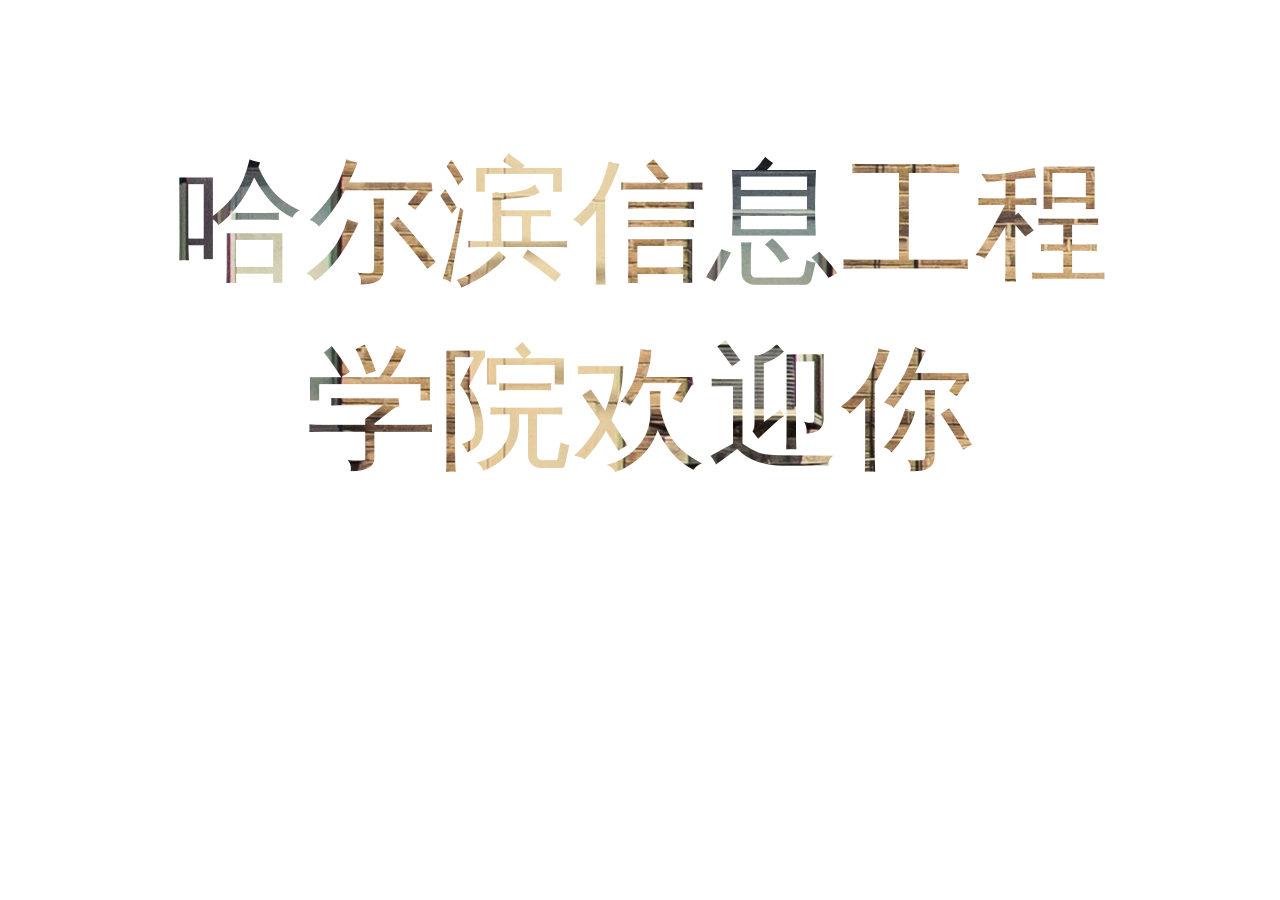
<file: dormitory/src/main/resources/public/page/silk_main.html>
<!DOCTYPE html>
<html lang="en">
<head>
    <meta charset="UTF-8">
    <title>Title</title>
    <link rel="stylesheet" href="../css/silkstyle/for-silk-main.css">
</head>
<body>
<!--    <ul class="text hidden">-->
<!--        <li>L</li>-->
<!--        <li class="ghost">i</li>-->
<!--        <li class="ghost">v</li>-->
<!--        <li class="ghost">e</li>-->
<!--        <li class="ghost">&nbsp</li>-->
<!--        <li>S</li>-->
<!--        <li class="ghost">i</li>-->
<!--        <li class="ghost">m</li>-->
<!--        <li class="ghost">p</li>-->
<!--        <li class="ghost">l</li>-->
<!--        <li class="ghost">e</li>-->
<!--    </ul>-->

    <p class="cloud-text cloud-title">哈尔滨信息工程学院欢迎你</p>
</body>

<script>
    layui.use(['form', 'jquery', 'axios', 'layer', 'storage'], function () {
        var $ = layui.jquery,
            form = layui.form,
            layer = layui.layer,
            axios = layui.axios,
            storage = layui.storage;



        // $(function() {
        //     var text = $(".text");
        //     $(window).scroll(function() {
        //         var scroll = $(window).scrollTop();
        //
        //         if (scroll >= 200) {
        //             text.removeClass("hidden");
        //         } else {
        //             text.addClass("hidden");
        //         }
        //     });
        // });

    });
</script>
</html>
</file>
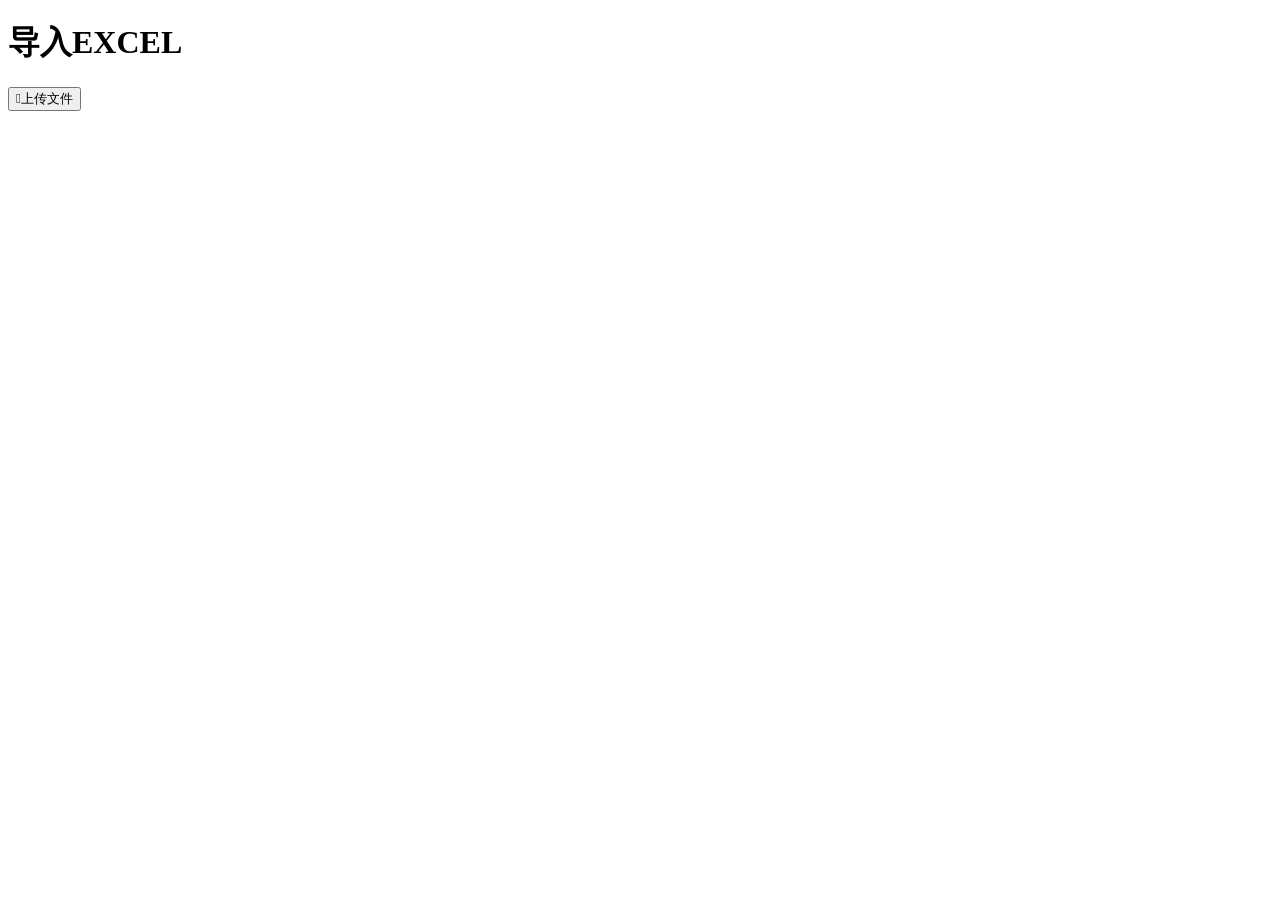
<file: dormitory/src/main/resources/public/page/bill/upload_test.html>
<!DOCTYPE html>
<html lang="en">
<head>
    <meta charset="UTF-8">
    <title>Title</title>
</head>

<body>
    <div class="layuimini-main">
        <h1>导入EXCEL</h1>
        <button type="button" class="layui-btn" id="test3" name="fileName"><i class="layui-icon"></i>上传文件</button>

<!--        <input type="file" name="fileName1" id="fileName1"/>-->
<!--        <input type="button" id="uploadExcelBtn" value="提交" />-->


<!--        <form class="form-horizontal" id="form_table" action="http://localhost:8080/dormitory/bill/upload" enctype="multipart/form-data" method="post">-->
<!--            <button type="submit" class="btn btn-primary">导入</button>-->
<!--            <input class="form-input" type="file" name="filename">-->
<!--        </form>-->




<!--        <div class="layui-form layuimini-form" enctype="multipart/form-data" style="width: 80%;margin-top: 20px;" lay-filter="addRoomForm">-->
<!--            <div class="layui-form-item">-->
<!--&lt;!&ndash;                <button type="submit" class="btn btn-primary">导入</button>&ndash;&gt;-->
<!--                <div class="layui-input-block">-->
<!--                    <input class="form-input" type="file" name="fileName">-->
<!--                </div>-->
<!--            </div>-->

<!--            <div class="layui-form-item" style="text-align: center;margin-top: 30px;">-->
<!--                    <button class="layui-btn layui-btn-normal" lay-submit lay-filter="saveBtn">确认保存</button>-->
<!--            </div>-->
<!--        </div>-->

<!--        <div class="layui-form layuimini-form" enctype="multipart/form-data" style="width: 80%;margin-top: 20px;" lay-filter="addRoomForm">-->
<!--            <div class="layui-form-item">-->
<!--                <label class="layui-form-label layui-hide"></label>-->
<!--                <div class="layui-input-block">-->
<!--                    &lt;!&ndash; 获取list页面传过来的楼栋ID与楼层数 &ndash;&gt;-->
<!--                    <input type="hidden" id="buildingId" name="buildingId">-->
<!--                    <input type="hidden" id="floor" name="floor">-->

<!--                    <input type="hidden" id="id" name="id" lay-reqtext="宿舍编号不能为空"-->
<!--                           placeholder="请输入宿舍编号" value="" class="layui-input">-->
<!--                </div>-->
<!--            </div>-->

<!--            <div class="layui-form-item">-->
<!--                <label class="layui-form-label required">门牌号</label>-->
<!--                <div class="layui-input-block">-->
<!--                    <input type="text" id="brand" name="brand" lay-verify="required" lay-reqtext="门牌号不能为空"-->
<!--                           placeholder="请输入门牌号" value="" class="layui-input">-->
<!--                </div>-->
<!--            </div>-->

<!--            <div class="layui-form-item" style="text-align: center;margin-top: 30px;">-->
<!--                <div class="layui-input-block">-->
<!--                    <button class="layui-btn layui-btn-normal" lay-submit lay-filter="saveBtn">确认保存</button>-->
<!--                </div>-->
<!--            </div>-->
<!--        </div>-->

    </div>
</body>

<script>
    layui.use(['form', 'table', 'axios', 'miniAdmin', 'upload', 'storage'], function () {
        let form = layui.form,
            layer = layui.layer,
            table = layui.table,
            axios = layui.axios,
            miniAdmin = layui.miniAdmin,
            upload = layui.upload,
            storage = layui.storage,
            $ = layui.$;



        // var req = new XMLHttpRequest();
        // req.open('GET', document.location, false);
        // req.send(null);
        // var headers = req.getAllResponseHeaders().toLowerCase();
        // alert(headers.token);
        console.log(storage.getToken());



        upload.render({
            elem: '#test3'
            // ,headers: {token: storage.getToken()}
            ,url: 'bill/upload' //改成您自己的上传接口
            ,method: 'post'
            ,accept: 'file' //普通文件
            ,done: function(res){
                layer.msg('上传成功');
                console.log(res);
            }
        });

        /**
         * 初始化表单，要加上，不然刷新部分组件可能会不加载
         */
        form.render();

        // 当前弹出层，防止ID被覆盖
        let parentIndex = layer.index;



        // $('#uploadExcelBtn').click(function () {
        //     var $file1 = $("input[name='fileName1']").val();//用户文件内容(文件)
        //     // 判断文件是否为空
        //     if ($file1 == "") {
        //         alert("请选择上传的目标文件! ")
        //         return false;
        //     }
        //     //判断文件类型,我这里根据业务需求判断的是Excel文件
        //     var fileName1 = $file1.substring($file1.lastIndexOf(".") + 1).toLowerCase();
        //     if(fileName1 != "xls" && fileName1 !="xlsx"){
        //         alert("请选择Execl文件!");
        //         return false;
        //     }
        //     //判断文件大小
        //     var size1 = $("input[name='fileName1']")[0].files[0].size;
        //     if (size1>104857600) {
        //         alert("上传文件不能大于100M!");
        //         return false;
        //     }
        //
        //     boo1 = true;
        //     var type = "file";
        //     var formData = new FormData();//这里需要实例化一个FormData来进行文件上传
        //     formData.append(type,$("#fileName1")[0].files[0]);
        //
        //     axios({
        //         type : "post",
        //         url : "bill/upload",
        //         data : formData,
        //         processData : false,
        //         contentType : 'multipart/form-data',
        //     }).then(function (response) {
        //         if(response.code === 200){
        //             layer.msg(response.msg);                        // layer的成功提示
        //         }
        //     }).catch(function (error) {
        //         layer.msg(error);
        //     })
        // })



        // $('#uploadExcelBtn').click(function () {
        //     alert("上传")
        //     let file = document.getElementsByName('fileName1')[0].files[0];
        //
        //     let formData = new FormData();
        //     formData.append("uploadFile",file,file.name);
        //
        //     const config = {
        //         // headers: { "Content-Type": "multipart/form-data;boundary="+new Date().getTime() }
        //         headers: { "Content-Type": "multipart/form-data"}
        //     };
        //
        //     axios
        //         .post("/bill/upload",formData,config)
        //         .then(function (response) {
        //             console.log(response);
        //         })
        //         .catch(function (error) {
        //             console.log(error);
        //         });
        // });


        //
        // 监听提交
        // form.on('submit(saveBtn)', function (data) {
        //     axios.post('bill/upload', data.field).then(function (response) {
        //         if(response.code === 200){
        //             layer.msg(response.msg);                        // layer的成功提示
        //             window.reload();                                // 同上
        //         }
        //         layer.close(parentIndex);                           // 关闭弹出层
        //     }).catch(function (error) {
        //         layer.msg(error);
        //     });
        //     return false;
        // });

    });


    // import Axios from 'axios'
    //
    //
    // form.on('submit(saveBtn)', function (data) {
    //     Axios.post('bill/upload', data.field).then(function (response) {
    //         if(response.code === 200){
    //             layer.msg(response.msg);                        // layer的成功提示
    //             window.reload();                                // 同上
    //         }
    //         layer.close(parentIndex);                           // 关闭弹出层
    //     }).catch(function (error) {
    //         layer.msg(error);
    //     });
    //     return false;
    // });
</script>

</html>
</file>
<file: dormitory/src/main/resources/public/css/silkstyle/for-silk-main.css>
@import url('https://fonts.googleapis.com/css?family=Coiny');


body {
    background: #ffffff;
}
.cloud-text {
    font-family: 'Coiny', cursive;
    -webkit-background-clip: text;
    -webkit-text-fill-color: transparent;
    /*background-image: url(https://s3-us-west-2.amazonaws.com/s.cdpn.io/769286/clouds.jpg);*/
    background-image: url("../../images/bicycle-outside-apartment-building.jpg");
    background-size: auto;
    background-attachment: unset;
    background-position: 0%;
    width: 80%;
    margin: 10%;
    font-size: 134px;
    animation: clouds-moving infinite 220s;
    animation-fill-mode: forwards;
    animation-play-state: running;
    animation-timing-function: linear;
    text-align: center;
}
@keyframes clouds-moving {
    0% {
        background-position: 0%;
    }
    50% {
        background-position: 100%;
    }
    100% {
        background-position: 0%;
    }
}
.attribute {
    position: relative;
    font-size: 26px;
    padding-top: 60px;
    text-align: center;
}
</file>
